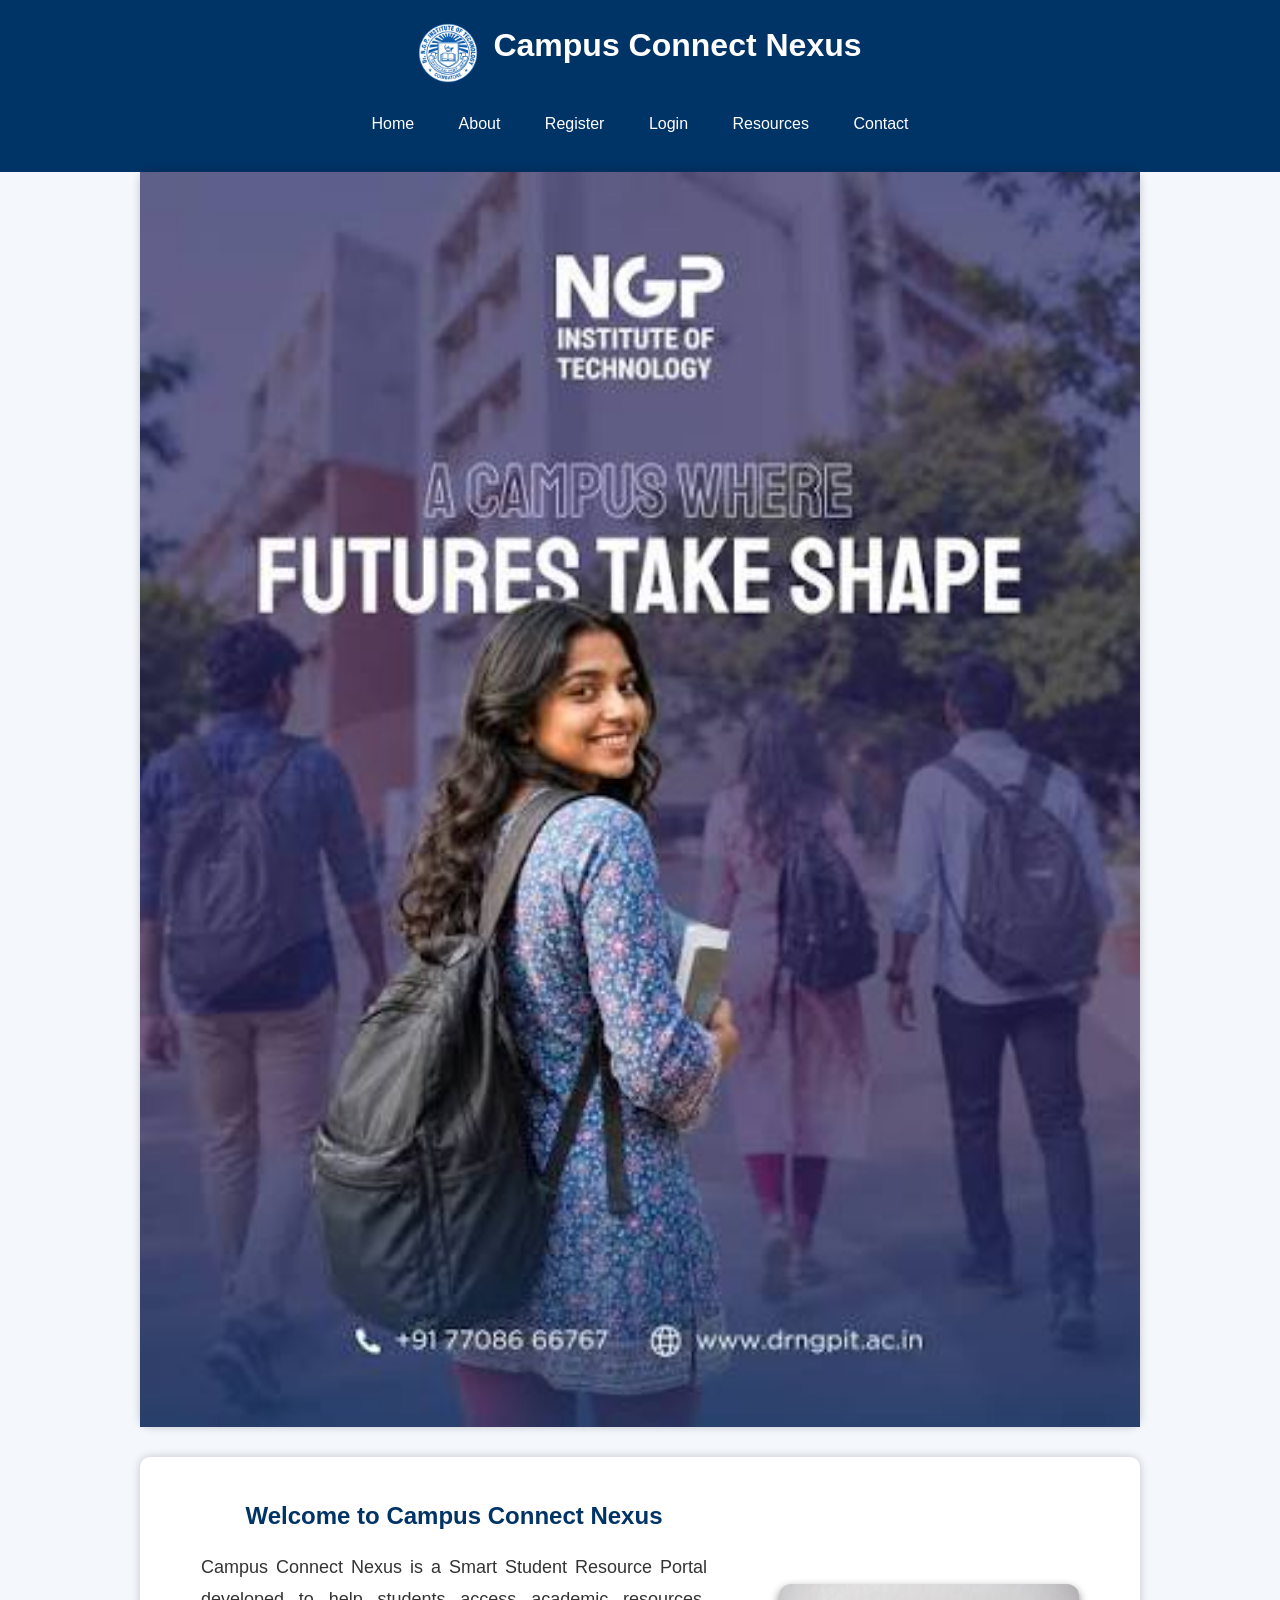
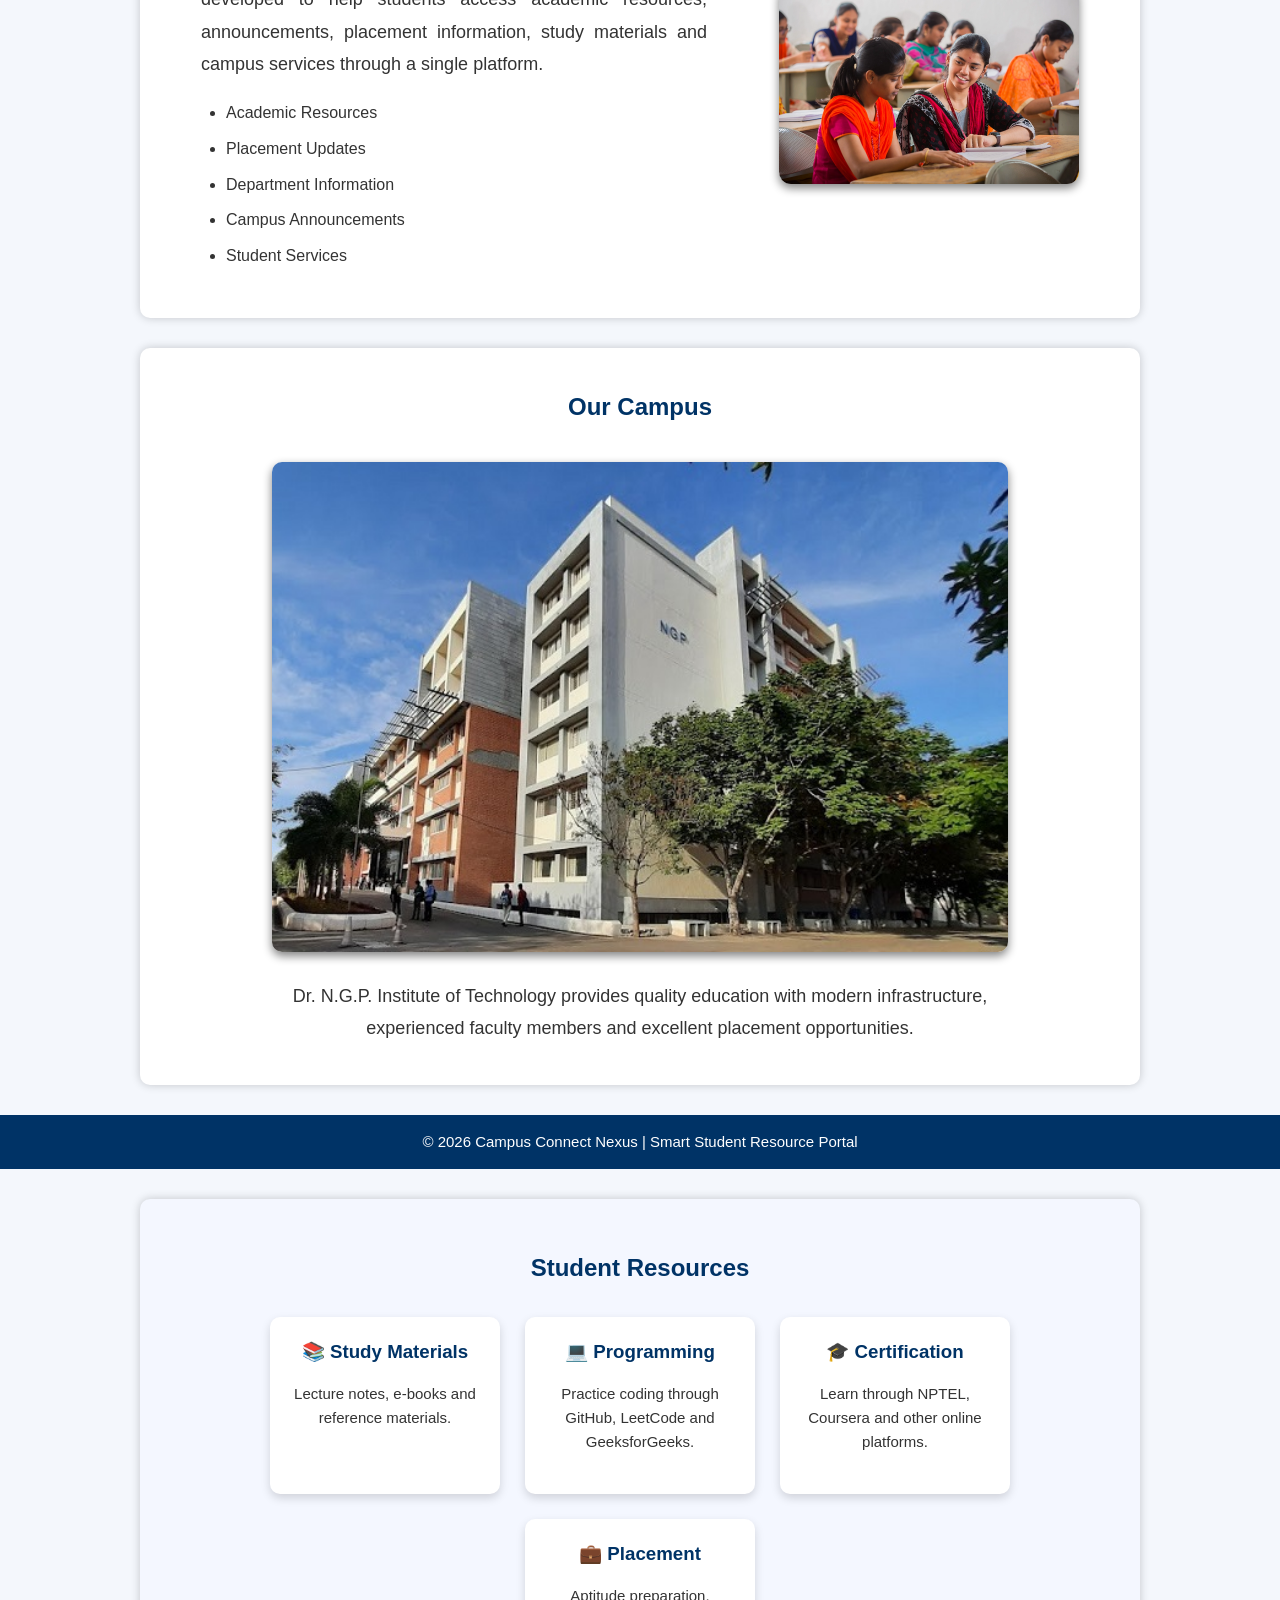
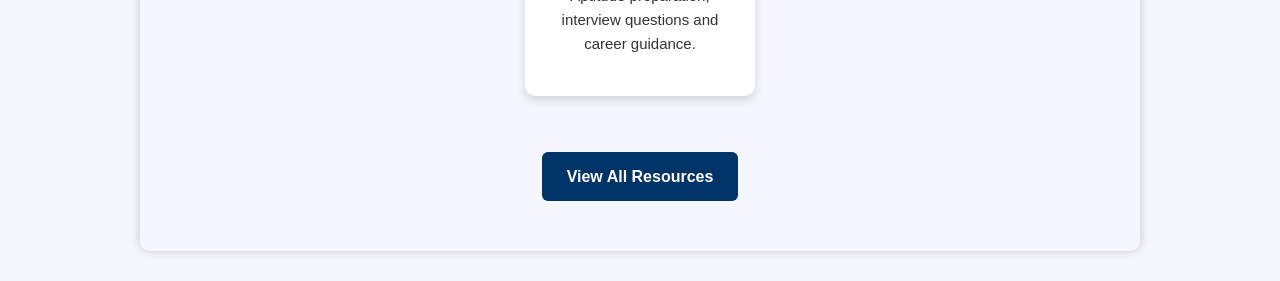
<file: index.html>
<!DOCTYPE html>
<html lang="en">

<head>

    <meta charset="UTF-8">

    <meta name="viewport" content="width=device-width, initial-scale=1.0">

    <title>Campus Connect Nexus</title>

    <link rel="stylesheet" href="style.css">

</head>

<body>

    <!-- Header -->

    <header>

        <div class="logo-section">

            <img src="images/logo.png" alt="College Logo" class="logo">

            <h1>Campus Connect Nexus</h1>

        </div>

        <nav>

            <a href="index.html">Home</a>

            <a href="about.html">About</a>

            <a href="register.html">Register</a>

            <a href="login.html">Login</a>

            <a href="resource.html">Resources</a>

            <a href="contact.html">Contact</a>

        </nav>

    </header>


    <!-- Banner -->
    <center>
    <section class="banner">

        <img src="images/banner.jpg" alt="Campus Banner">

    </section>
    </center>

    <!-- Welcome Section -->

    <section class="welcome">

        <div class="welcome-text">

            <h2>Welcome to Campus Connect Nexus</h2>

            <p>

                Campus Connect Nexus is a Smart Student Resource Portal developed
                to help students access academic resources, announcements,
                placement information, study materials and campus services
                through a single platform.

            </p>

            <ul>

                <li>Academic Resources</li>

                <li>Placement Updates</li>

                <li>Department Information</li>

                <li>Campus Announcements</li>

                <li>Student Services</li>

            </ul>

        </div>
        
        <div class="welcome-image">

            <img src="images/student.webp" alt="Student">

        </div>

    </section>


    <!-- Campus Section -->

    <section class="campus">

        <h2>Our Campus</h2>

        <img src="images/campus.jpg" alt="Campus">

        <p>

            Dr. N.G.P. Institute of Technology provides quality education with
            modern infrastructure, experienced faculty members and excellent
            placement opportunities.

        </p>

    </section>


    <!-- Footer -->

    <footer>

        <p>

            © 2026 Campus Connect Nexus | Smart Student Resource Portal

        </p>

    </footer>
    <!-- Resources Section -->

<section class="resources">

    <h2>Student Resources</h2>

    <div class="resource-container">

        <div class="resource-card">

            <h3>📚 Study Materials</h3>

            <p>Lecture notes, e-books and reference materials.</p>

        </div>

        <div class="resource-card">

            <h3>💻 Programming</h3>

            <p>Practice coding through GitHub, LeetCode and GeeksforGeeks.</p>

        </div>

        <div class="resource-card">

            <h3>🎓 Certification</h3>

            <p>Learn through NPTEL, Coursera and other online platforms.</p>

        </div>

        <div class="resource-card">

            <h3>💼 Placement</h3>

            <p>Aptitude preparation, interview questions and career guidance.</p>

        </div>

    </div>

    <br>

    <a href="resource.html" class="resource-btn">View All Resources</a>

</section>

</body>

</html>
</file>
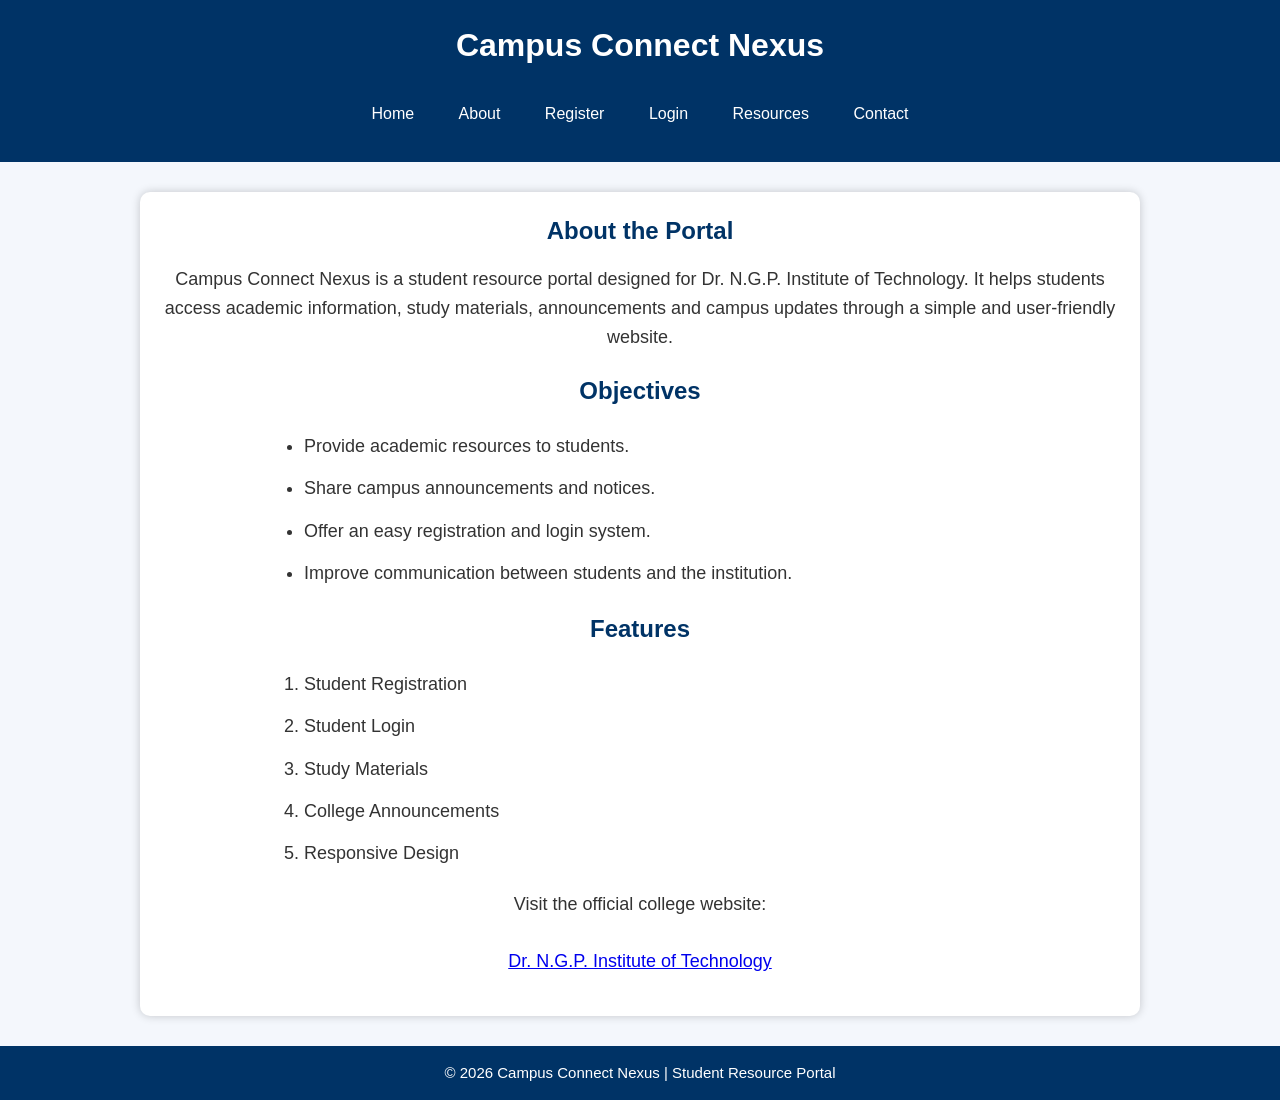
<file: about.html>
<!DOCTYPE html>
<html lang="en">
<head>
    <meta charset="UTF-8">
    <meta name="viewport" content="width=device-width, initial-scale=1.0">
    <title>About - Campus Connect Nexus</title>
    <link rel="stylesheet" href="style.css">
</head>

<body>

<header>

    <h1>Campus Connect Nexus</h1>

    <nav>
        <a href="index.html">Home</a>
        <a href="about.html">About</a>
        <a href="register.html">Register</a>
        <a href="login.html">Login</a>
        <a href="resource.html">Resources</a>
        <a href="contact.html">Contact</a>
    </nav>

</header>

<section>

    <h2>About the Portal</h2>

    <p>
        Campus Connect Nexus is a student resource portal designed for
        Dr. N.G.P. Institute of Technology. It helps students access
        academic information, study materials, announcements and campus
        updates through a simple and user-friendly website.
    </p>

    <h2>Objectives</h2>

    <ul class="about-list">
        <li>Provide academic resources to students.</li>
        <li>Share campus announcements and notices.</li>
        <li>Offer an easy registration and login system.</li>
        <li>Improve communication between students and the institution.</li>
    </ul>

    <h2>Features</h2>

    <ol class="about-list">
        <li>Student Registration</li>
        <li>Student Login</li>
        <li>Study Materials</li>
        <li>College Announcements</li>
        <li>Responsive Design</li>
    </ol>

    <p>
        Visit the official college website:
        <br><br>
        <a href="https://www.drngpit.ac.in" target="_blank">
            Dr. N.G.P. Institute of Technology
        </a>
    </p>

</section>

<footer>
    <p>© 2026 Campus Connect Nexus | Student Resource Portal</p>
</footer>

</body>
</html>
</file>
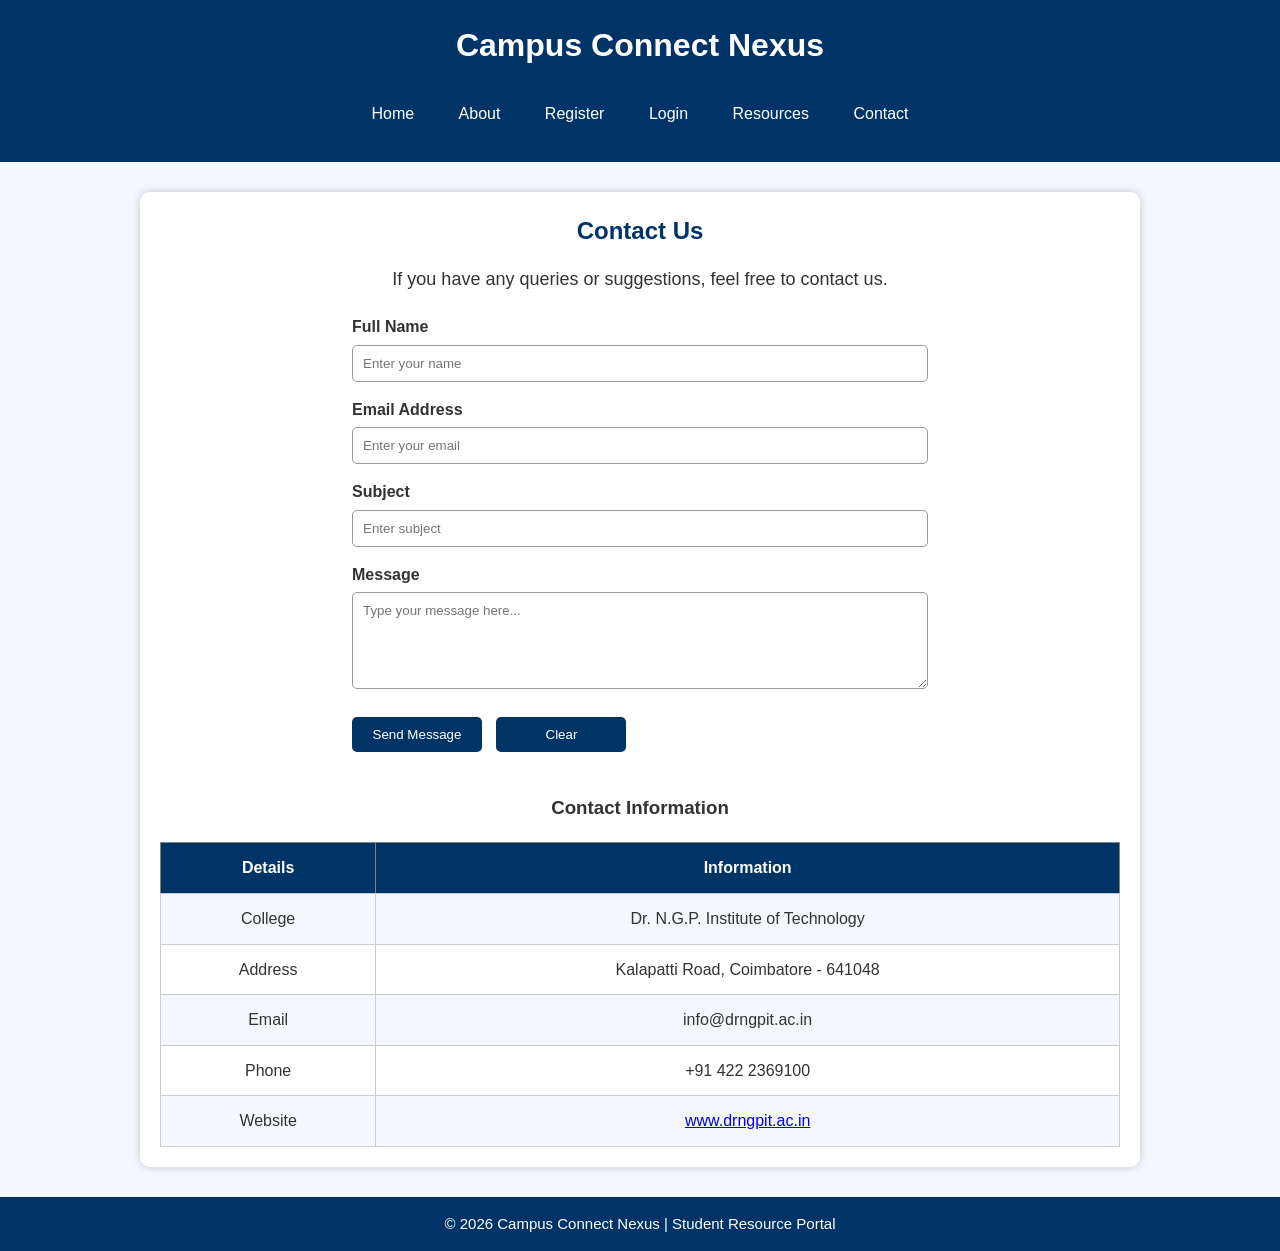
<file: contact.html>
<!DOCTYPE html>
<html lang="en">
<head>
    <meta charset="UTF-8">
    <meta name="viewport" content="width=device-width, initial-scale=1.0">
    <title>Contact - Campus Connect Nexus</title>
    <link rel="stylesheet" href="style.css">
</head>

<body>

<header>

    <h1>Campus Connect Nexus</h1>

    <nav>
        <a href="index.html">Home</a>
        <a href="about.html">About</a>
        <a href="register.html">Register</a>
        <a href="login.html">Login</a>
        <a href="resource.html">Resources</a>
        <a href="contact.html">Contact</a>
    </nav>

</header>

<section>

<h2>Contact Us</h2>

<p>If you have any queries or suggestions, feel free to contact us.</p>

<form>

<label>Full Name</label>
<input type="text" placeholder="Enter your name" required>

<label>Email Address</label>
<input type="email" placeholder="Enter your email" required>

<label>Subject</label>
<input type="text" placeholder="Enter subject" required>

<label>Message</label>
<textarea rows="5" placeholder="Type your message here..." required></textarea>

<input type="submit" value="Send Message">

<input type="reset" value="Clear">

</form>

<br>

<h3>Contact Information</h3>

<table border="1" width="100%" cellpadding="10">

<tr>
<th>Details</th>
<th>Information</th>
</tr>

<tr>
<td>College</td>
<td>Dr. N.G.P. Institute of Technology</td>
</tr>

<tr>
<td>Address</td>
<td>Kalapatti Road, Coimbatore - 641048</td>
</tr>

<tr>
<td>Email</td>
<td>info@drngpit.ac.in</td>
</tr>

<tr>
<td>Phone</td>
<td>+91 422 2369100</td>
</tr>

<tr>
<td>Website</td>
<td>
<a href="https://www.drngpit.ac.in" target="_blank">
www.drngpit.ac.in
</a>
</td>
</tr>

</table>

</section>

<footer>

<p>© 2026 Campus Connect Nexus | Student Resource Portal</p>

</footer>

</body>
</html>
</file>
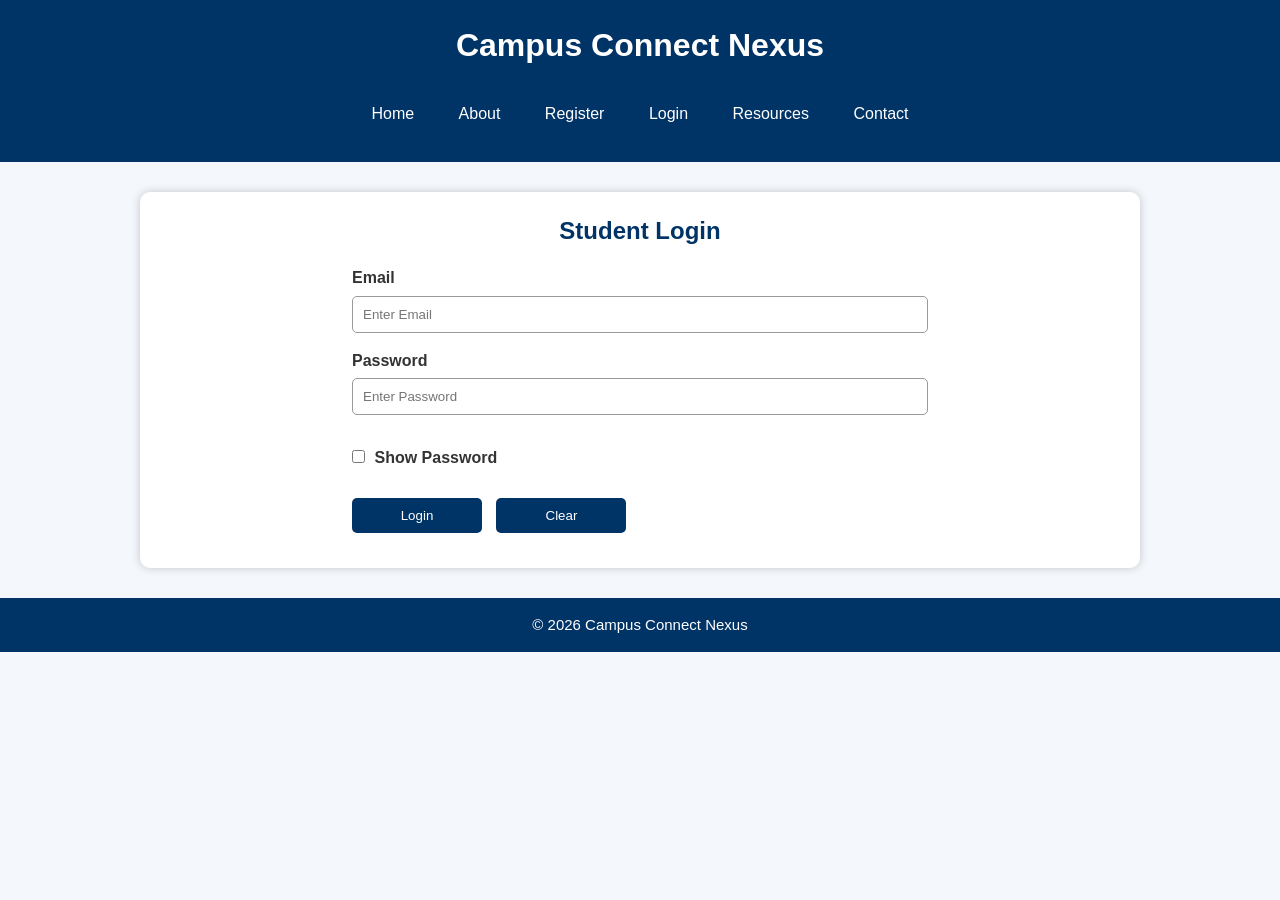
<file: login.html>
<!DOCTYPE html>
<html lang="en">
<head>
<meta charset="UTF-8">
<meta name="viewport" content="width=device-width, initial-scale=1.0">
<title>Student Login</title>
<link rel="stylesheet" href="style.css">
</head>

<body>

<header>
<h1>Campus Connect Nexus</h1>

<nav>
<a href="index.html">Home</a>
<a href="about.html">About</a>
<a href="register.html">Register</a>
<a href="login.html">Login</a>
<a href="resource.html">Resources</a>
<a href="contact.html">Contact</a>
</nav>
</header>

<section>

<h2>Student Login</h2>

<form id="loginForm">

<label>Email</label>

<input
type="email"
id="loginEmail"
placeholder="Enter Email"
required>

<label>Password</label>

<input
type="password"
id="loginPassword"
placeholder="Enter Password"
required
minlength="8">

<div style="margin:15px 0;">
<input type="checkbox" id="showPass">

<label for="showPass">Show Password</label>
</div>

<input type="submit" value="Login">

<input type="reset" value="Clear">

</form>

</section>

<footer>
<p>© 2026 Campus Connect Nexus</p>
</footer>

<script src="login.js"></script>

</body>
</html>
</file>
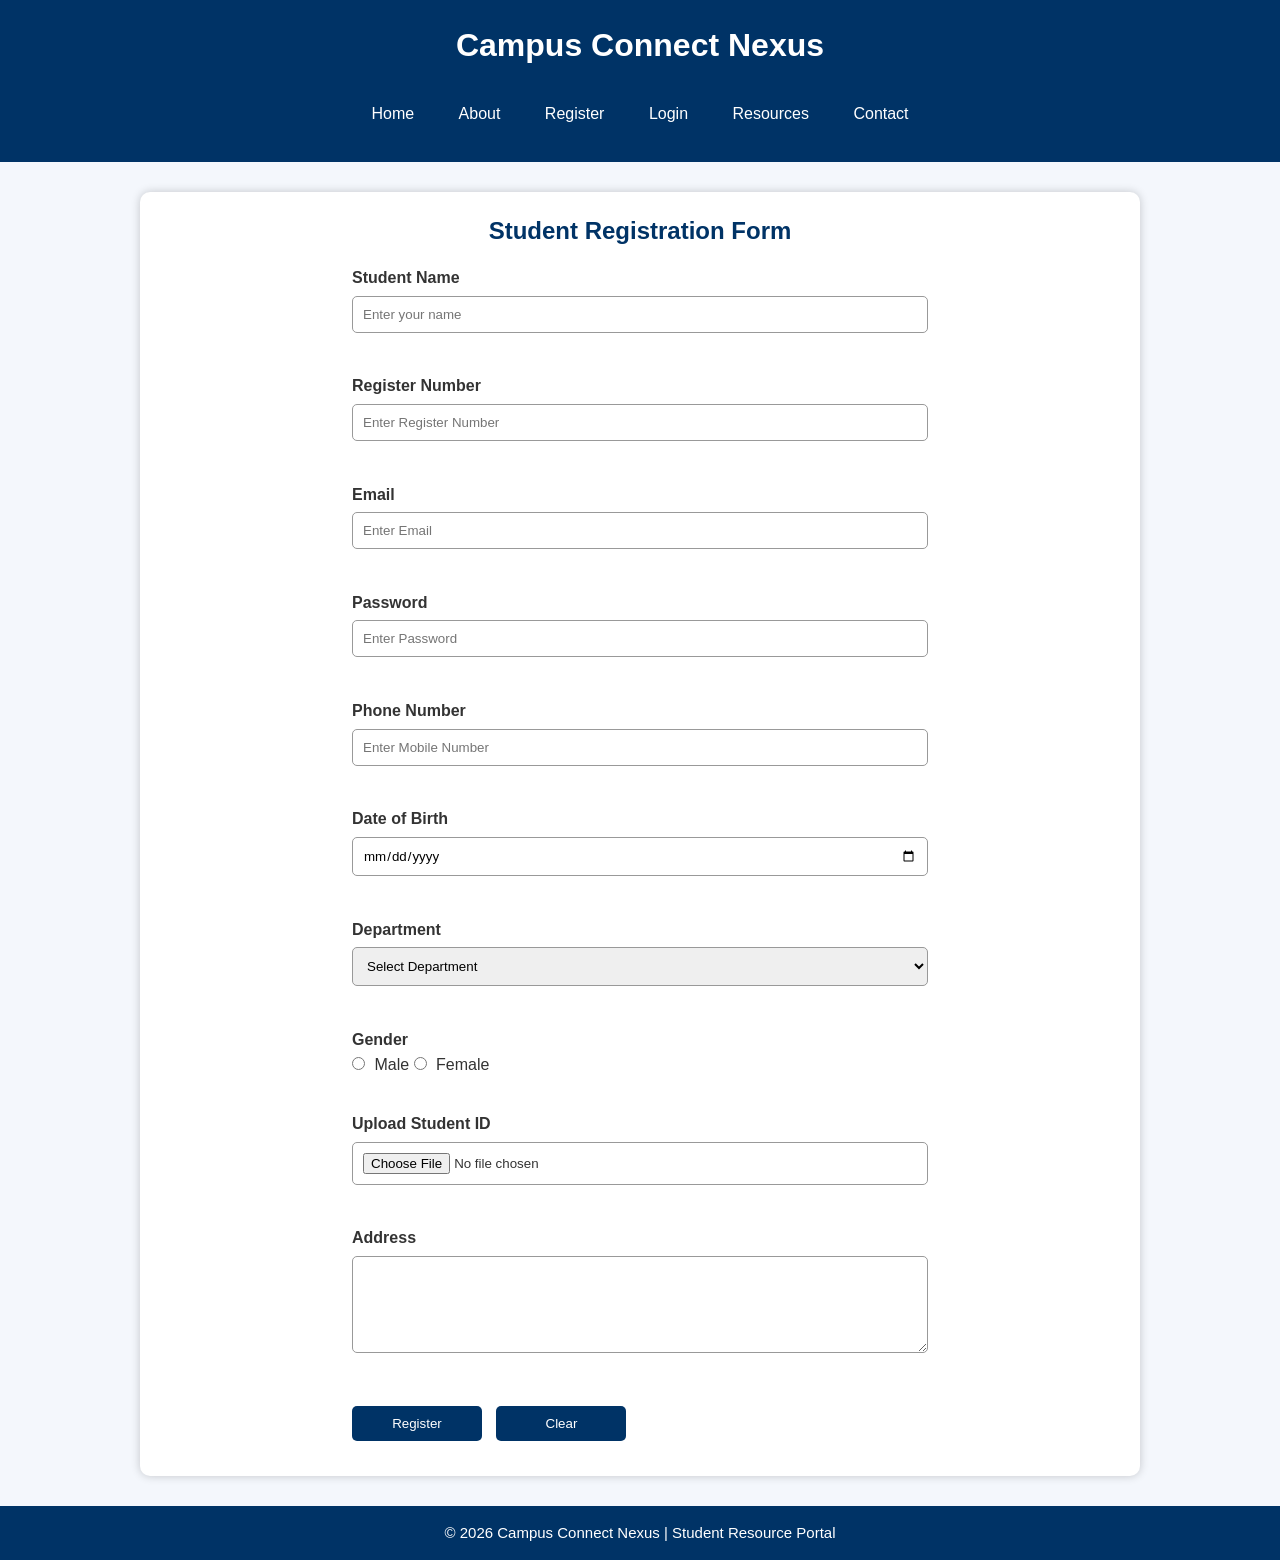
<file: register.html>
<!DOCTYPE html>
<html lang="en">
<head>
    <meta charset="UTF-8">
    <meta name="viewport" content="width=device-width, initial-scale=1.0">
    <title>Student Registration</title>
    <link rel="stylesheet" href="style.css">
</head>

<body>

<header>

<h1>Campus Connect Nexus</h1>

<nav>
    <a href="index.html">Home</a>
    <a href="about.html">About</a>
    <a href="register.html">Register</a>
    <a href="login.html">Login</a>
    <a href="resource.html">Resources</a>
    <a href="contact.html">Contact</a>
</nav>

</header>

<section>

<h2>Student Registration Form</h2>

<form id="registerForm">

<label>Student Name</label><br>
<input type="text" id="name" name="name"
placeholder="Enter your name"
required
pattern="[A-Za-z ]{3,30}"
title="Name should contain only letters and spaces (3-30 characters).">
<br><br>

<label>Register Number</label><br>
<input type="text" id="regno" name="regno"
placeholder="Enter Register Number"
required
pattern="[0-9A-Za-z]{8,15}"
title="Register Number should contain 8-15 letters or numbers.">
<br><br>

<label>Email</label><br>
<input type="email" id="email" name="email"
placeholder="Enter Email"
required>
<br><br>

<label>Password</label><br>
<input type="password" id="password" name="password"
placeholder="Enter Password"
required
minlength="8"
maxlength="15"
title="Password must contain 8 to 15 characters.">
<br><br>

<label>Phone Number</label><br>
<input type="tel" id="phone" name="phone"
placeholder="Enter Mobile Number"
required
pattern="[0-9]{10}"
maxlength="10"
title="Enter a valid 10-digit mobile number.">
<br><br>

<label>Date of Birth</label><br>
<input type="date"><br><br>

<label>Department</label><br>

<select id="department">
<option>Select Department</option>
<option>AI & DS</option>
<option>CSE</option>
<option>IT</option>
<option>ECE</option>
<option>EEE</option>
<option>MECH</option>
</select>

<br><br>

<label>Gender</label><br>

<input type="radio" name="gender"> Male
<input type="radio" name="gender"> Female

<br><br>


<label>Upload Student ID</label><br>

<input type="file">

<br><br>

<label>Address</label><br>

<textarea rows="5" cols="40"></textarea>

<br><br>

<input type="submit" value="Register">

<input type="reset" value="Clear">

</form>

</section>

<footer>

<p>© 2026 Campus Connect Nexus | Student Resource Portal</p>

</footer>

<script src="register.js"></script>

</body>
</html>
</file>
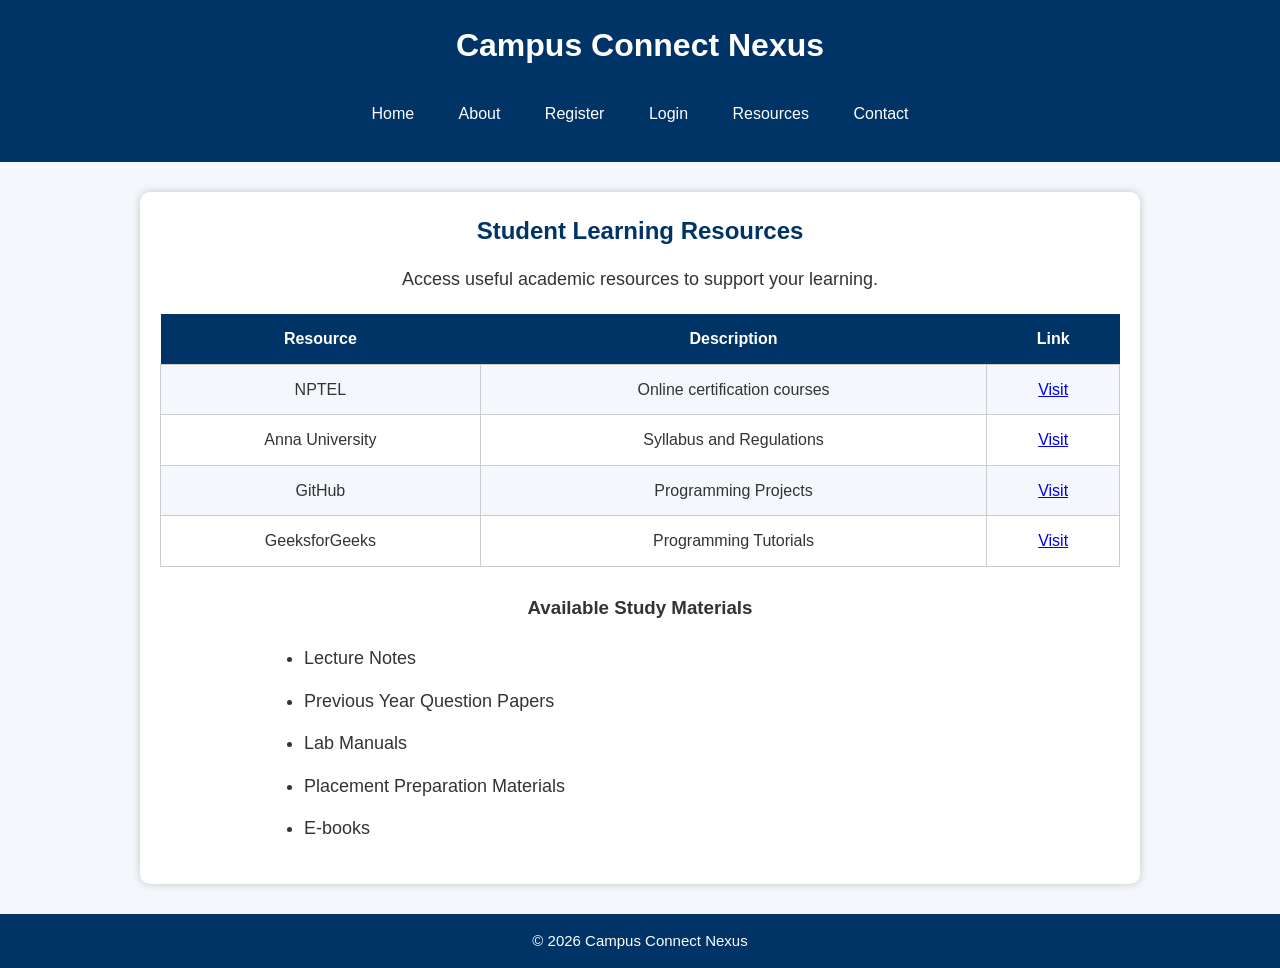
<file: resource.html>
<!DOCTYPE html>
<html lang="en">
<head>
<meta charset="UTF-8">
<meta name="viewport" content="width=device-width, initial-scale=1.0">
<title>Resources</title>
<link rel="stylesheet" href="style.css">
</head>

<body>

<header>

<h1>Campus Connect Nexus</h1>

<nav>
<a href="index.html">Home</a>
<a href="about.html">About</a>
<a href="register.html">Register</a>
<a href="login.html">Login</a>
<a href="resource.html">Resources</a>
<a href="contact.html">Contact</a>
</nav>

</header>

<section>

<h2>Student Learning Resources</h2>

<p>
Access useful academic resources to support your learning.
</p>

<table>

<tr>
<th>Resource</th>
<th>Description</th>
<th>Link</th>
</tr>

<tr>
<td>NPTEL</td>
<td>Online certification courses</td>
<td><a href="https://nptel.ac.in" target="_blank">Visit</a></td>
</tr>

<tr>
<td>Anna University</td>
<td>Syllabus and Regulations</td>
<td><a href="https://www.annauniv.edu" target="_blank">Visit</a></td>
</tr>

<tr>
<td>GitHub</td>
<td>Programming Projects</td>
<td><a href="https://github.com" target="_blank">Visit</a></td>
</tr>

<tr>
<td>GeeksforGeeks</td>
<td>Programming Tutorials</td>
<td><a href="https://www.geeksforgeeks.org" target="_blank">Visit</a></td>
</tr>

</table>

<br>

<h3>Available Study Materials</h3>

<ul class="about-list">

<li>Lecture Notes</li>

<li>Previous Year Question Papers</li>

<li>Lab Manuals</li>

<li>Placement Preparation Materials</li>

<li>E-books</li>

</ul>

</section>

<footer>

<p>© 2026 Campus Connect Nexus</p>

</footer>

</body>
</html>
</file>
<file: style.css>
/* ==============================
   RESET
================================= */

* {
    margin: 0;
    padding: 0;
    box-sizing: border-box;
}


/* ==============================
   BODY
================================= */

body {
    font-family: Arial, sans-serif;
    background: #f4f7fc;
    color: #333;
    line-height: 1.6;
}


/* ==============================
   HEADER
================================= */

header {
    background: #003366;
    color: white;
    padding: 20px;
    text-align: center;
}

header h1 {
    margin-bottom: 15px;
}


/* ==============================
   LOGO
================================= */

.logo-section {
    display: flex;
    align-items: center;
    justify-content: center;
    gap: 15px;
}

.logo {
    width: 60px;
    height: 60px;
    border-radius: 50%;
    object-fit: contain;
}


/* ==============================
   NAVIGATION
================================= */

nav {
    margin-top: 10px;
}

nav a {
    text-decoration: none;
    color: white;
    padding: 10px 15px;
    margin: 5px;
    display: inline-block;
    border-radius: 5px;
    transition: 0.3s;
}

nav a:hover {
    background: #ff9800;
    color: white;
}


/* ==============================
   BANNER
================================= */

.banner {
    width: 100%;
    margin: 0;
    padding: 0;
    text-align: center;
    background: white;
}

.banner img {
    width: 100%;
    height: auto;
    display: block;
    border-radius: 0;
}


/* ==============================
   GENERAL SECTIONS
================================= */

section {
    width: 90%;
    max-width: 1000px;
    margin: 30px auto;
    text-align: center;
    background: white;
    padding: 20px;
    border-radius: 10px;
    box-shadow: 0 0 10px rgba(0, 0, 0, 0.2);
}

section h2 {
    color: #003366;
    margin-bottom: 15px;
}

section p {
    margin-bottom: 20px;
    font-size: 18px;
}


/* ==============================
   WELCOME SECTION
================================= */

.welcome {
    display: flex;
    justify-content: space-around;
    align-items: center;
    padding: 40px;
    flex-wrap: wrap;
    gap: 30px;
}

.welcome-text {
    width: 55%;
    min-width: 300px;
}

.welcome-text h2 {
    color: #003366;
    margin-bottom: 15px;
}

.welcome-text p {
    text-align: justify;
    line-height: 1.8;
}

.welcome-text ul {
    margin-top: 20px;
    padding-left: 25px;
    text-align: left;
}

.welcome-text li {
    margin-bottom: 10px;
}


/* ==============================
   STUDENT IMAGE
================================= */

.welcome-image {
    text-align: center;
}

.welcome-image img {
    width: 300px;
    max-width: 100%;
    border-radius: 12px;
    box-shadow: 0 4px 10px gray;
}


/* ==============================
   CAMPUS SECTION
================================= */

.campus {
    text-align: center;
    padding: 40px;
}

.campus img {
    width: 80%;
    max-width: 800px;
    border-radius: 10px;
    box-shadow: 0 4px 10px gray;
    margin: 20px 0;
}

.campus p {
    width: 80%;
    margin: auto;
    line-height: 1.8;
}


/* ==============================
   IMAGES
================================= */

img {
    max-width: 100%;
}


/* ==============================
   ABOUT PAGE
================================= */

.about-list {
    width: 70%;
    margin: 20px auto;
    text-align: left;
    font-size: 18px;
    line-height: 1.8;
}

.about-list li {
    margin-bottom: 10px;
}


/* ==============================
   FORMS
================================= */

form {
    width: 60%;
    margin: auto;
    text-align: left;
}

label {
    font-weight: bold;
}

input,
select,
textarea {
    width: 100%;
    padding: 10px;
    margin-top: 5px;
    margin-bottom: 15px;
    border: 1px solid #999;
    border-radius: 5px;
    font-family: Arial, sans-serif;
}

input:focus,
select:focus,
textarea:focus {
    outline: none;
    border-color: #003366;
}


/* Radio and checkbox */

input[type="radio"],
input[type="checkbox"] {
    width: auto;
    margin-right: 5px;
}


/* Submit and Reset buttons */

input[type="submit"],
input[type="reset"] {
    width: 130px;
    background: #003366;
    color: white;
    cursor: pointer;
    margin-right: 10px;
    border: none;
}

input[type="submit"]:hover,
input[type="reset"]:hover {
    background: #ff9800;
}


/* ==============================
   CONTACT PAGE
================================= */

table {
    width: 100%;
    border-collapse: collapse;
    margin-top: 20px;
}

th {
    background: #003366;
    color: white;
    padding: 12px;
}

td {
    padding: 12px;
    border: 1px solid #ccc;
}

tr:nth-child(even) {
    background: #f4f7fc;
}


/* ==============================
   RESOURCES SECTION
================================= */

.resources {
    padding: 50px;
    text-align: center;
    background: #f4f7ff;
}

.resources h2 {
    color: #003366;
    margin-bottom: 30px;
}

.resource-container {
    display: flex;
    justify-content: center;
    flex-wrap: wrap;
    gap: 25px;
}

.resource-card {
    width: 230px;
    background: white;
    padding: 20px;
    border-radius: 10px;
    box-shadow: 0 4px 10px rgba(0, 0, 0, 0.15);
    transition: 0.3s;
}

.resource-card:hover {
    transform: translateY(-8px);
}

.resource-card h3 {
    color: #003366;
    margin-bottom: 15px;
}

.resource-card p {
    font-size: 15px;
    line-height: 1.6;
}

.resource-btn {
    display: inline-block;
    margin-top: 30px;
    padding: 12px 25px;
    background: #003366;
    color: white;
    text-decoration: none;
    border-radius: 6px;
    font-weight: bold;
}

.resource-btn:hover {
    background: #0056b3;
}


/* ==============================
   FOOTER
================================= */

footer {
    background: #003366;
    color: white;
    text-align: center;
    padding: 15px;
    margin-top: 30px;
}

footer p {
    margin: 0;
    font-size: 15px;
}


/* ==============================
   RESPONSIVE DESIGN
================================= */

@media (max-width: 768px) {

    /* Header */

    .logo-section {
        flex-direction: column;
        gap: 10px;
    }

    header h1 {
        font-size: 24px;
    }


    /* Navigation */

    nav a {
        display: block;
        margin: 8px 0;
    }


    /* Sections */

    section {
        width: 95%;
        padding: 20px;
    }


    /* Welcome */

    .welcome {
        flex-direction: column;
        padding: 25px;
    }

    .welcome-text {
        width: 100%;
    }

    .welcome-image img {
        width: 250px;
    }


    /* Campus */

    .campus img {
        width: 100%;
    }

    .campus p {
        width: 100%;
    }


    /* Forms */

    form {
        width: 100%;
    }


    /* About */

    .about-list {
        width: 90%;
    }


    /* Resources */

    .resources {
        padding: 30px 15px;
    }

    .resource-card {
        width: 90%;
        max-width: 300px;
    }


    /* Tables */

    table {
        font-size: 14px;
    }

    th,
    td {
        padding: 8px;
    }

}
</file>
